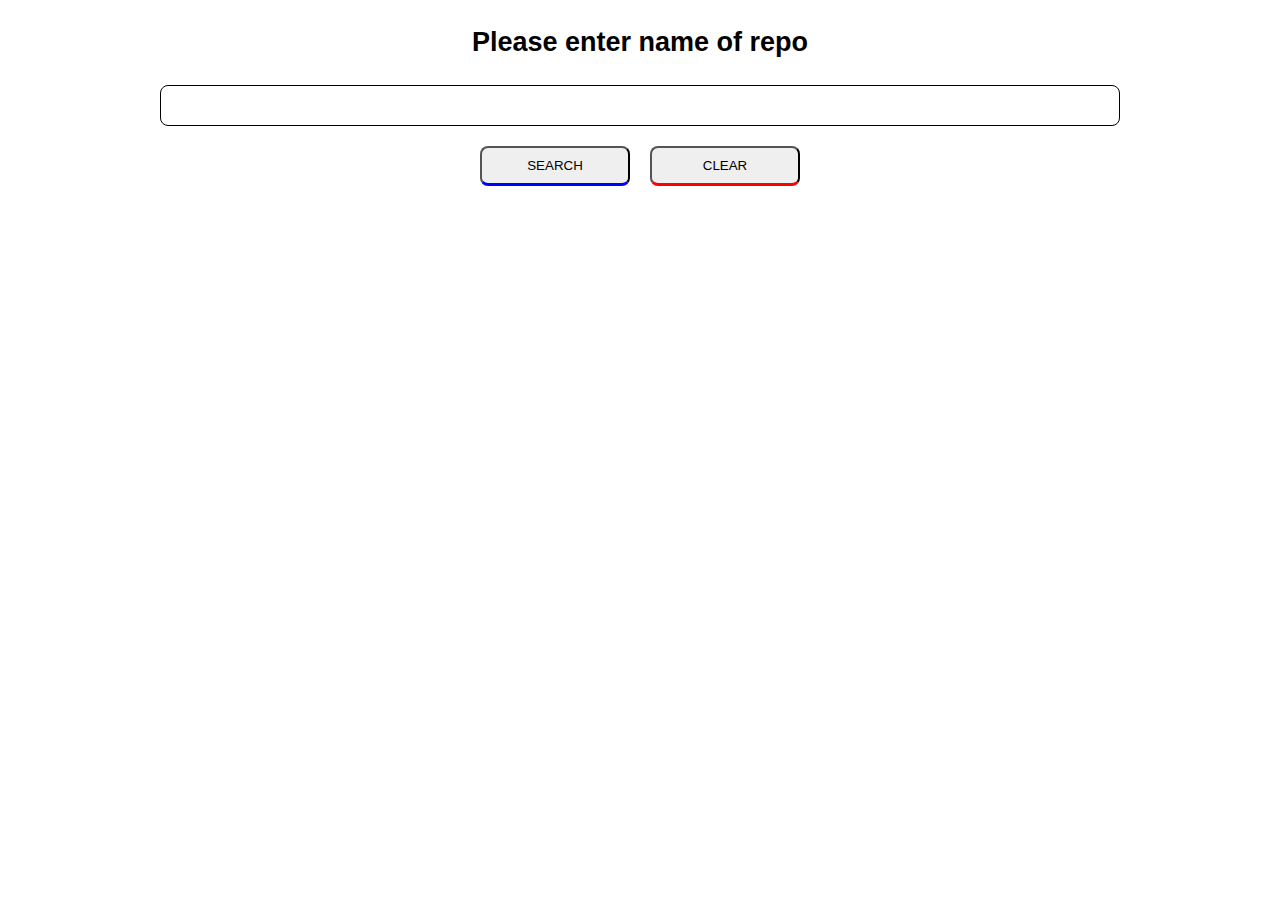
<file: week2/index.html>
<!DOCTYPE html>
<html lang="en">
<head>
  <meta charset="UTF-8">
  <meta name="viewport" content="width=device-width, initial-scale=1.0">
  <meta http-equiv="X-UA-Compatible" content="ie=edge">
  <link rel="stylesheet" href="main.css">
  <title>Document</title>
</head>
<body>
  
  <h2>Please enter name of repo</h2>

  <section>

    <input type="text" id="search">

    <button id="btn">SEARCH</button>
    <button id="resetBtn">CLEAR</button>

    <p id="output"></p>

  </section>

  <script src="main.js"></script>

</body>
</html>
</file>
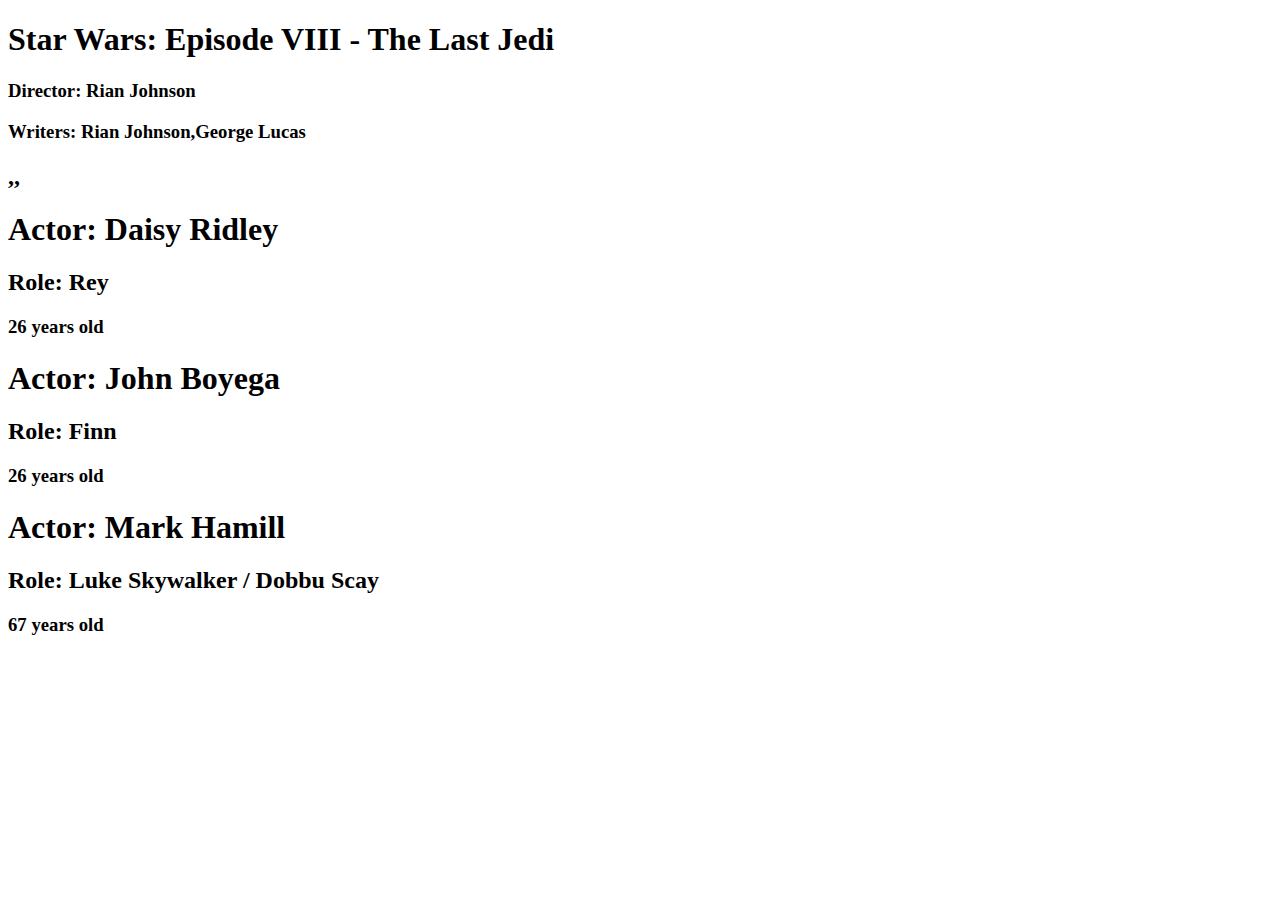
<file: week9/index.html>
<!DOCTYPE html>
<html lang="en">
<head>
  <meta charset="UTF-8">
  <meta name="viewport" content="width=device-width, initial-scale=1.0">
  <meta http-equiv="X-UA-Compatible" content="ie=edge">
  <title>Movie:</title>
</head>
<body>
  <script src="main.js"></script>
</body>
</html>
</file>
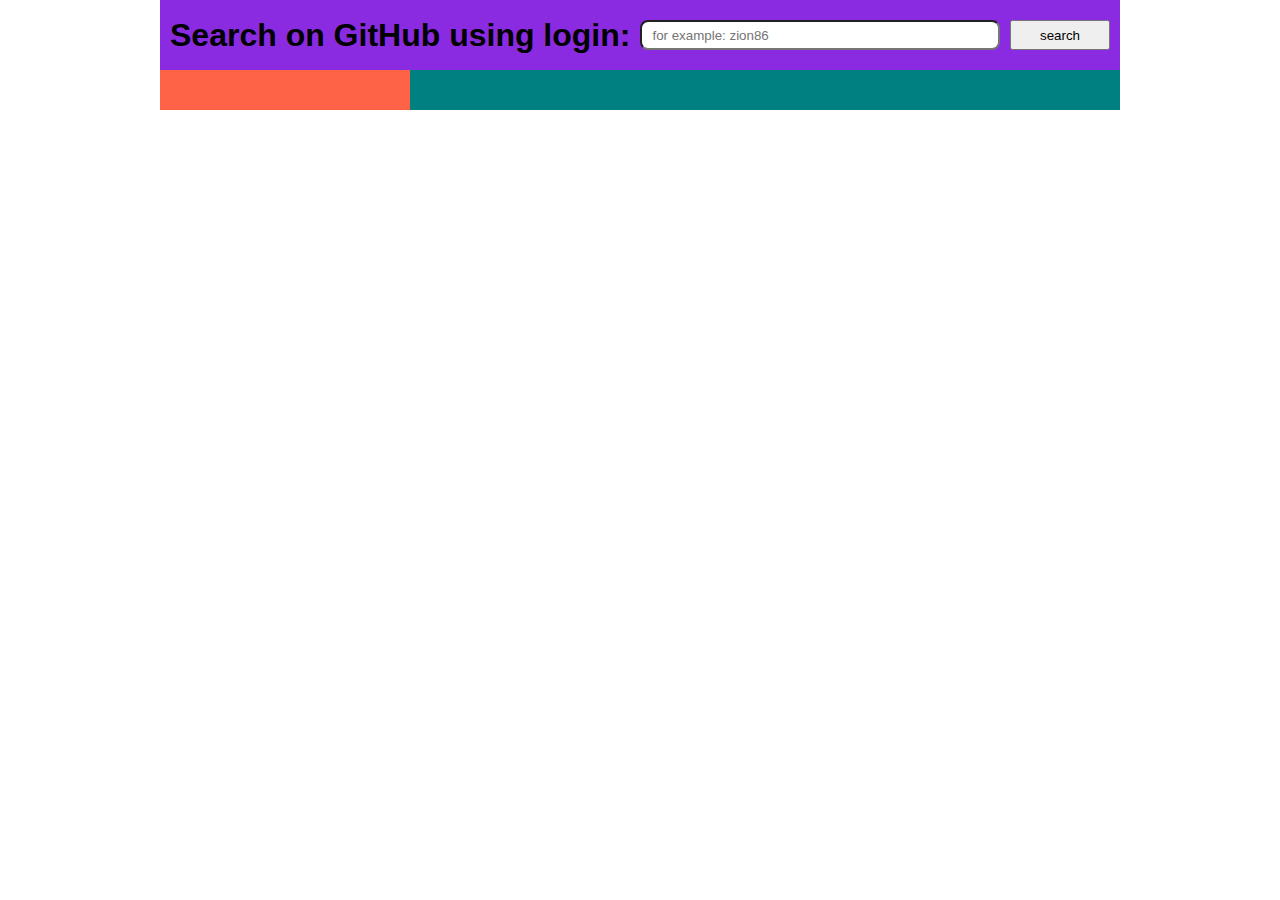
<file: week_3/index.html>
<!DOCTYPE html>
<html lang="en">
<head>
  <meta charset="UTF-8">
  <meta name="viewport" content="width=device-width, initial-scale=1.0">
  <meta http-equiv="X-UA-Compatible" content="ie=edge">
  <link rel="stylesheet" href="main.css">
  <title>Document</title>
</head>
<body>

  <header>
    <h1>Search on GitHub using login:</h1>
    <input type="text" id="userName" placeholder="for example: zion86">
    <button id="search">search</button>
  </header>

  <section>
    <aside id="userCard"></aside>
    <div id="wrap">
      <ul id="userReposList">

      </ul>
    </div>

  </section>
  
  <script src="main.js"></script>
</body>
</html>
</file>
<file: week2/main.css>
body {
  margin: 0 auto;
  max-width: 960px;
  font-family: sans-serif;
  font-size: 18px;
  line-height: 1.5;
  /* background-color: grey; */
}

h2 {
  text-align: center;
}

section {
  display: flex;
  flex-flow: row wrap;
  justify-content: center;
}

#search {
  padding: 8px;
  width: 100%;
  font-size: 20px;
  border: 1px solid black;
  border-radius: 8px;
}

#btn,
#resetBtn {
  margin: 10px;
  margin-top: 20px;
  width: 150px;
  height: 40px;
  border-radius: 8px;
  border-bottom: 3px solid blue; 
}

#resetBtn {
  border-bottom-color: red;
}

#output {
  width: 100%;
}
</file>
<file: week_3/main.css>
* {
  margin: 0;
  padding: 0;
  box-sizing: border-box;
}

body {
  margin: 0 auto;
  max-width: 960px;
  font-family: sans-serif;
  line-height: 1.5;
}
header {
  padding: 10px;
  display: flex;
  flex-flow: row wrap;
  align-items: center;
  background-color: blueviolet;
}
input {
  margin: 10px;
  padding: 10px;
 flex: 1;
  height: 30px;
  border-radius: 8px;
}
#search {
  margin-left: auto; 
  width: 100px;
  height: 30px;
}
#userCard {
  width: 250px;
  display: flex;
  flex-direction: column;
  background-color: tomato;
}
img {
  max-width: 100%;
  display: block;
  border-radius: 12px;
}
section {
  display: flex;
  flex-flow: row nowrap;
}
aside {
  padding: 10px;
}
#wrap {
  flex: 1;
  background-color: teal;
}
#userReposList {
  padding: 20px;
  padding-left: 40px;
  font-size: 20px;
}
</file>
